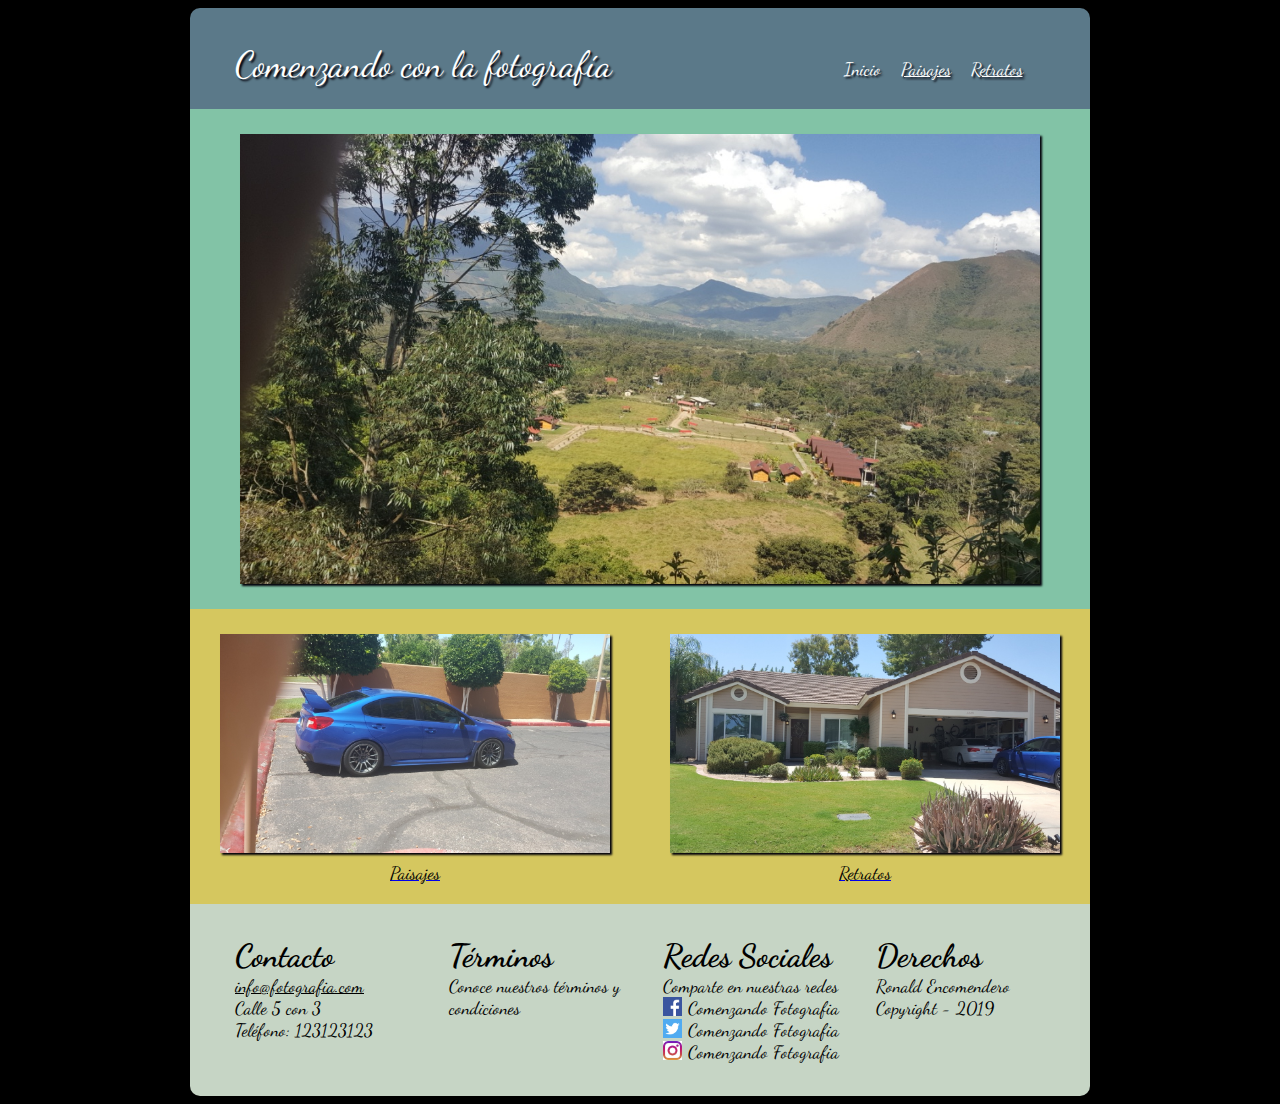
<file: Evaluacion Final_CSS y Diseño Web Responsive/index.html>
<!DOCTYPE html>
<html lang="en" dir="ltr">
<div class="contenido" role="main">
  <head>
    <link href='https://fonts.googleapis.com/css?family=Dancing+Script' rel='stylesheet' type='text/css'>
    <link rel="stylesheet" href="css/estilosIndex.css">
  	<meta charset="utf-8">
  	<meta name="viewport" content="width=device-width, initial-scale=1.0, user-scalable=yes">
    <title> Comenzando con la Fotografía</title>

    <style media="screen">
      header{
        margin-top: 0%;
        animation: miAnimacion 1s;
      }
      @-webkit-keyframes miAnimacion{
        0%{
          margin-top: 150%;
        }
        60%{
          margin-top: -5%;
        }
        100%{
          margin-top: 0%;
        }
      }
    </style>
  </head>

  <header>
    <div class="menu">
      <div class="menutitulo">
        <div id="titGeneral" class="columnaTitGen">Comenzando con la fotografía</div>
      </div>

      <div class="menulistaitems">
        <div id="listaMenu" class="columnaListaMenu">
          <a id="index" href="index.html">Inicio</a>
        </div>
        <div id="listaMenu" class="columnaListaMenu">
          <a id="paisajes" href="paisajes.html">Paisajes</a>
        </div>
        <div id="listaMenu" class="columnaListaMenu">
          <a id="retratos" href="retratos.html">Retratos</a>
        </div>
      </div>
    </div>
  </header>

  <body>
    <div class="imagenCentral">
      <img id="imagen1" src="imagenes/central.jpg" width="100%" alt="">
    </div>

    <div class="seccion">
      <a href="paisajes.html">
        <div class="imagenSecundaria">
            <img id="secundaria1" src="imagenes/secundaria1.jpg" width="100%" alt="">
        </div>
        <div class="textoPaisajes">Paisajes</div>
      </a>
      <a href="retratos.html">
        <div class="imagenSecundaria">
          <img id="secundaria2" src="imagenes/secundaria2.jpg" width="100%" alt="">
        </div>
        <div class="textoRetratos">Retratos</div>
      </a>
    </div>

    <footer>
       <div class="pie_de_pagina">
         <div id="titulo1" class="columna1">Contacto
           <p id="correo">info@fotografia.com</p>
           <p>Calle 5 con 3</p>
           <p>Teléfono: 123123123</p>
         </div>
         <div id="titulo2" class="columna2">Términos
           <p>Conoce nuestros términos y condiciones</p>
         </div>
         <div id="titulo3" class="columna3">Redes Sociales
           <p>Comparte en nuestras redes</p>
           <p><img src="imagenes/fb.png" alt="" style="float:left;width:19px;height:19px;margin-right:6px">Comenzando Fotografia</p>
           <p><img src="imagenes/tweater.png" alt="" style="float:left;width:19px;height:19px;margin-right:6px">Comenzando Fotografia</p>
           <p><img src="imagenes/ig.jpeg" alt="" style="float:left;width:19px;height:19px;margin-right:6px">Comenzando Fotografia</p>
         </div>
         <div id="titulo4" class="columna4">Derechos
           <p>Ronald Encomendero</p>
           <p>Copyright - 2019</p>
         </div>
       </div>
     </footer>
  </body>
</div>
</html>
</file>
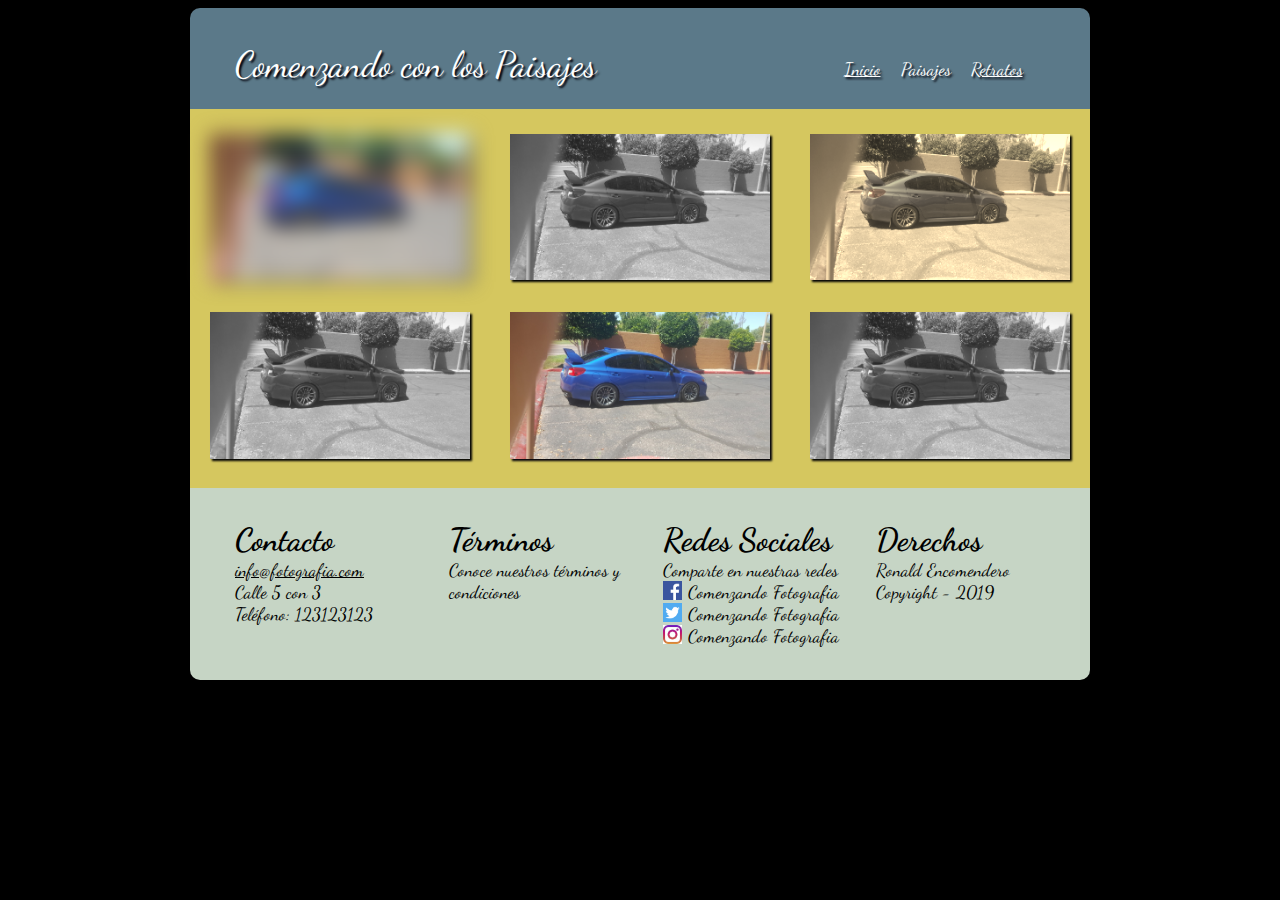
<file: Evaluacion Final_CSS y Diseño Web Responsive/paisajes.html>
<!DOCTYPE html>
<html lang="en" dir="ltr">
<div class="contenido" role="main">
  <head>
    <link href='https://fonts.googleapis.com/css?family=Dancing+Script' rel='stylesheet' type='text/css'>
    <link rel="stylesheet" href="css/estilosPaisajes.css">
  	<meta charset="utf-8">
  	<meta name="viewport" content="width=device-width, initial-scale=1.0, user-scalable=yes">
    <title> Comenzando con los Paisajes</title>

    <style media="screen">
      header{
        margin-top: 0%;
        animation: miAnimacion 1s;
      }
      @-webkit-keyframes miAnimacion{
        0%{
          margin-top: 150%;
        }
        60%{
          margin-top: -5%;
        }
        100%{
          margin-top: 0%;
        }
      }
    </style>
</head>

<header>
  <div class="menu">
    <div class="menutitulo">
      <div id="titGeneral" class="columnaTitGen">Comenzando con los Paisajes</div>
    </div>
    <div class="menulistaitems">
      <div id="listaMenu" class="columnaListaMenu">
        <a id="index" href="index.html">Inicio</a>
      </div>
      <div id="listaMenu" class="columnaListaMenu">
        <a id="paisajes" href="paisajes.html">Paisajes</a>
      </div>
      <div id="listaMenu" class="columnaListaMenu">
        <a id="retratos" href="retratos.html">Retratos</a>
      </div>
    </div>
  </div>
</header>

  <body>
    <div class="fotosPaisajes">
      <div class="seccion1">
        <div class="imagenSecundaria">
          <img id="secundaria1" class="paisaje1" src="imagenes/secundaria1.jpg" width="100%" alt="">
        </div>
        <div class="imagenSecundaria">
          <img id="secundaria2" class="paisaje2" src="imagenes/secundaria1.jpg" width="100%" alt="">
        </div>
        <div class="imagenSecundaria">
          <img id="secundaria3" class="paisaje3" src="imagenes/secundaria1.jpg" width="100%" alt="">
        </div>
      </div>

      <div class="seccion2">
        <div class="imagenSecundaria">
          <img id="secundaria4" class="paisaje4" src="imagenes/secundaria1.jpg" width="100%" alt="">
        </div>
        <div class="imagenSecundaria">
          <img id="secundaria5" class="paisaje5" src="imagenes/secundaria1.jpg" width="100%" alt="">
        </div>
        <div class="imagenSecundaria">
          <img id="secundaria6" class="paisaje6" src="imagenes/secundaria1.jpg" width="100%" alt="">
        </div>
      </div>
    </div>

    <footer>
       <div class="pie_de_pagina">
         <div id="titulo1" class="columna1">Contacto
           <p id="correo">info@fotografia.com</p>
           <p>Calle 5 con 3</p>
           <p>Teléfono: 123123123</p>
         </div>
         <div id="titulo2" class="columna2">Términos
           <p>Conoce nuestros términos y condiciones</p>
         </div>
         <div id="titulo3" class="columna3">Redes Sociales
           <p>Comparte en nuestras redes</p>
           <p><img src="imagenes/fb.png" alt="" style="float:left;width:19px;height:19px;margin-right:6px">Comenzando Fotografia</p>
           <p><img src="imagenes/tweater.png" alt="" style="float:left;width:19px;height:19px;margin-right:6px">Comenzando Fotografia</p>
           <p><img src="imagenes/ig.jpeg" alt="" style="float:left;width:19px;height:19px;margin-right:6px">Comenzando Fotografia</p>
         </div>
         <div id="titulo4" class="columna4">Derechos
           <p>Ronald Encomendero</p>
           <p>Copyright - 2019</p>
         </div>
       </div>
     </footer>
  </body>
</div>
</html>
</file>
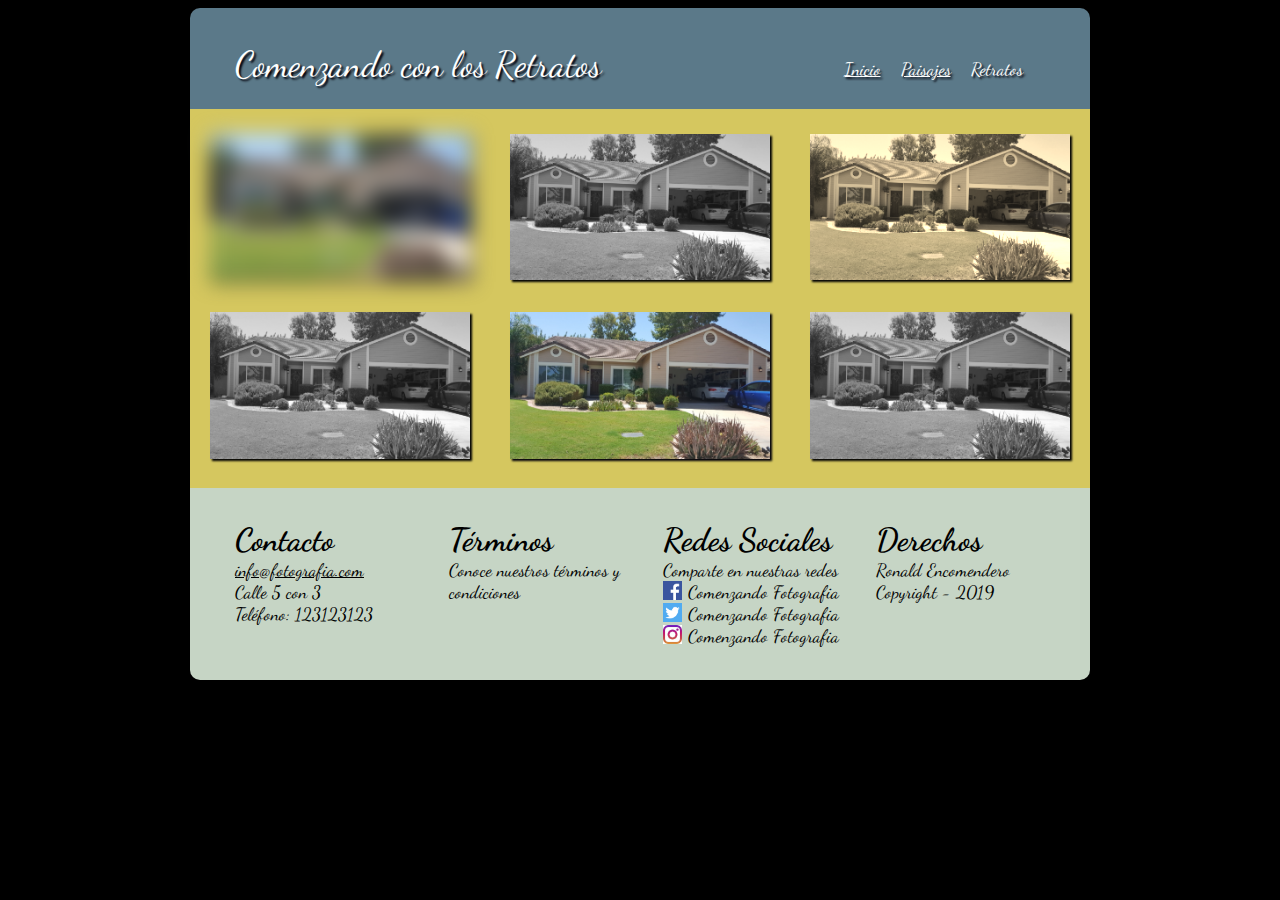
<file: Evaluacion Final_CSS y Diseño Web Responsive/retratos.html>
<!DOCTYPE html>
<html lang="en" dir="ltr">
<div class="contenido" role="main">
  <head>
    <link href='https://fonts.googleapis.com/css?family=Dancing+Script' rel='stylesheet' type='text/css'>
    <link rel="stylesheet" href="css/estilosRetratos.css">
  	<meta charset="utf-8">
  	<meta name="viewport" content="width=device-width, initial-scale=1.0, user-scalable=yes">
    <title> Comenzando con los Retratos</title>

    <style media="screen">
      header{
        margin-top: 0%;
        animation: miAnimacion 1s;
      }
      @-webkit-keyframes miAnimacion{
        0%{
          margin-top: 150%;
        }
        60%{
          margin-top: -5%;
        }
        100%{
          margin-top: 0%;
        }
      }
    </style>
</head>

<header>
  <div class="menu">
    <div class="menutitulo">
      <div id="titGeneral" class="columnaTitGen">Comenzando con los Retratos</div>
    </div>

    <div class="menulistaitems">
      <div id="listaMenu" class="columnaListaMenu">
        <a id="index" href="index.html">Inicio</a>
      </div>
      <div id="listaMenu" class="columnaListaMenu">
        <a id="paisajes" href="paisajes.html">Paisajes</a>
      </div>
      <div id="listaMenu" class="columnaListaMenu">
        <a id="retratos" href="retratos.html">Retratos</a>
      </div>
    </div>
  </div>
</header>

  <body>
    <div class="fotosPaisajes">
      <div class="seccion1">
        <div class="imagenSecundaria">
          <img id="secundaria1" class="paisaje1" src="imagenes/secundaria2.jpg" width="100%" alt="">
        </div>
        <div class="imagenSecundaria">
          <img id="secundaria2" class="paisaje2" src="imagenes/secundaria2.jpg" width="100%" alt="">
        </div>
        <div class="imagenSecundaria">
          <img id="secundaria3" class="paisaje3" src="imagenes/secundaria2.jpg" width="100%" alt="">
        </div>
      </div>

      <div class="seccion2">
        <div class="imagenSecundaria">
          <img id="secundaria4" class="paisaje4" src="imagenes/secundaria2.jpg" width="100%" alt="">
        </div>
        <div class="imagenSecundaria">
          <img id="secundaria5" class="paisaje5" src="imagenes/secundaria2.jpg" width="100%" alt="">
        </div>
        <div class="imagenSecundaria">
          <img id="secundaria6" class="paisaje6" src="imagenes/secundaria2.jpg" width="100%" alt="">
        </div>
      </div>
    </div>

    <footer>
       <div class="pie_de_pagina">
         <div id="titulo1" class="columna1">Contacto
           <p id="correo">info@fotografia.com</p>
           <p>Calle 5 con 3</p>
           <p>Teléfono: 123123123</p>
         </div>
         <div id="titulo2" class="columna2">Términos
           <p>Conoce nuestros términos y condiciones</p>
         </div>
         <div id="titulo3" class="columna3">Redes Sociales
           <p>Comparte en nuestras redes</p>
           <p><img src="imagenes/fb.png" alt="" style="float:left;width:19px;height:19px;margin-right:6px">Comenzando Fotografia</p>
           <p><img src="imagenes/tweater.png" alt="" style="float:left;width:19px;height:19px;margin-right:6px">Comenzando Fotografia</p>
           <p><img src="imagenes/ig.jpeg" alt="" style="float:left;width:19px;height:19px;margin-right:6px">Comenzando Fotografia</p>
         </div>
         <div id="titulo4" class="columna4">Derechos
           <p>Ronald Encomendero</p>
           <p>Copyright - 2019</p>
         </div>
       </div>
     </footer>
  </body>
</div>
</html>
</file>
<file: Evaluacion Final_CSS y Diseño Web Responsive/css/estilosIndex.css>
*{
  background-color: black;
  font-family: Dancing Script;
}

.contenido{
  margin: auto;
  max-width: 900px;
}

header{
  display: flex;
  flex-flow: column;
  border-radius: 10px 10px 0 0;
  padding: 20px 0 30px 20px;
  color: white;
  background: #5b7989;
  text-shadow: 2px 2px 2px #02010a;
}

.menu{
  display: flex;
  flex-flow: row;
  padding: 15px 0px 15px 25px;
  background-color: #5b7989;
}

#titGeneral{
  font-size: 36px;
  background-color: #5b7989;
}

.columnaListaMenu a{
  font-size: 18px;
  color: white;
  background-color: #5b7989;
}

.menutitulo{
  width: 70%;
  background-color: #5b7989;
}

.menulistaitems {
  display: flex;
  flex-flow: row;
  background-color: #5b7989;
  padding-top: 15px;
}

.columnaListaMenu{
  padding: 0 10px 0 10px;
  background-color: #5b7989;
}

#index{
  text-decoration: none;
}

.menu ul{
  background: #5b7989;
  position: absolute;
  top: 30px;
  right: 10px;
  margin-right: 570px;
  list-style: none;
  display: inline-block;
}

.menu ul li{
  background: #5b7989;
  float: left;
}

.menu ul li a {
  padding: 10px;
  background: #5b7989;
  color: white;
  font-size: 20px;
}

.imagenCentral{
  margin-top: -22px;
  padding: 25px 50px 25px 50px;
  background-color: #82c3a6;
}

#imagen1{
  box-shadow: 2px 2px 2px #02010a;
  display: block;
  margin: auto;
}

.seccion{
  display: flex;
}

.imagenSecundaria{
  padding: 25px 30px 25px 30px;
  background-color: #d5c75f;
  flex: 50%;
}

#secundaria1{
  transform: rotate(0deg);
  transition-duration: 1s;
  box-shadow: 2px 2px 2px #02010a;
}

#secundaria1:hover{
  transform: rotate(10deg);
  transition-duration: 1s;
}

#secundaria2{
  transform: translate();
  transition-duration: 1s;
  box-shadow: 2px 2px 2px #02010a;
}

#secundaria2:hover{
  transform: translate(20px, -5px);
  transition-duration: 1s;
  box-shadow: 2px 2px 2px #82c3a6;
}

.textoPaisajes{
  background-color: #d5c75f;
  color: black;
  text-align: center;
  font-size: 18px;
  padding-bottom: 20px;
  margin-top: -20px;
}

.textoRetratos{
  background-color: #d5c75f;
  color: black;
  text-align: center;
  font-size: 18px;
  padding-bottom: 20px;
  margin-top: -20px;
}

.pie_de_pagina{
  display: flex;
  flex-flow: row wrap;
  border-radius: 0px 0px 10px 10px;
  padding: 15px 0px 15px 45px;
  background-color: #C6d5c5;
}

.columna1, .columna2, .columna3, .columna4{
  background-color: #C6d5c5;
  width: 25%;
}

#correo{
  text-decoration: underline;
}

p{
  margin: 0px;
  padding: 0px;
  font-size: 18px;
  font-weight: normal;
  background-color: #C6d5c5;
}

#titulo1, #titulo2, #titulo3, #titulo4{
  margin-top: 18px;
  margin-bottom: 18px;
  font-size: 32px;
  font-weight: bold;
  font-style: solid;
}

.correo{
  text-decoration: underline;
}

@media (max-width: 900px) {
  .columna1 {
    width: 100%;
    order: 1;
  }
  .columna2 {
    width: 100%;
    order: 2;
  }
  .columna3 {
    width: 100%;
    order: 3;
  }
  .columna4 {
    width: 100%;
    order: 4;
  }
  .menu{
    flex-flow: column;
    width: 90%;
  }
  .menutitulo{
    width: 100%;
    text-align: center;
  }
  .columnaListaMenu{
    width: 50%;
    padding: 0;
    text-align: center;
  }
}
</file>
<file: Evaluacion Final_CSS y Diseño Web Responsive/css/estilosPaisajes.css>
*{
  background-color: black;
  font-family: Dancing Script;
}

.contenido{
  margin: auto;
  max-width: 900px;
}

header{
  display: flex;
  flex-flow: column;
  border-radius: 10px 10px 0 0;
  padding: 20px 0 30px 20px;
  color: white;
  background: #5b7989;
  text-shadow: 2px 2px 2px #02010a;
}

.menu{
  display: flex;
  flex-flow: row;
  padding: 15px 0px 15px 25px;
  background-color: #5b7989;
}

#titGeneral{
  font-size: 36px;
  background-color: #5b7989;
}

.columnaListaMenu a{
  font-size: 18px;
  color: white;
  background-color: #5b7989;
}

.menutitulo{
  width: 70%;
  background-color: #5b7989;
}

.menulistaitems {
  display: flex;
  flex-flow: row;
  background-color: #5b7989;
  padding-top: 15px;
}

.columnaListaMenu{
  padding: 0 10px 0 10px;
  background-color: #5b7989;
}

#paisajes{
  text-decoration: none;
}

.menu ul{
  background: #5b7989;
  position: absolute;
  top: 30px;
  right: 10px;
  margin-right: 570px;
  list-style: none;
  display: inline-block;
}

.menu ul li{
  background: #5b7989;
  float: left;
}

.menu ul li a {
  padding: 10px;
  background: #5b7989;
  color: white;
  font-size: 20px;
}

.seccion1, .seccion2{
  margin-top: -22px;
  display: flex;
  flex-flow: row;
}

.imagenSecundaria{
  padding: 25px 20px 25px 20px;
  background-color: #d5c75f;
}

.paisaje1, .paisaje2, .paisaje3, .paisaje4, .paisaje5, .paisaje6{
  background-color: #d5c75f;
  width: 100%;
}

#secundaria1, #secundaria2, #secundaria3, #secundaria4, #secundaria5, #secundaria6{
  box-shadow: 2px 2px 2px #02010a;
}

#secundaria1{
  filter: blur(10px);
  -webkit-filter: blur(10px);
}

#secundaria2, #secundaria4, #secundaria6{
  filter: grayscale(100%);
  -webkit-filter: grayscale(100%);
}

#secundaria3{
  filter: sepia(90%);
  -webkit-filter: sepia(90%);
}

.pie_de_pagina{
  display: flex;
  flex-flow: row wrap;
  border-radius: 0px 0px 10px 10px;
  padding: 15px 0px 15px 45px;
  background-color: #C6d5c5;
}

.columna1, .columna2, .columna3, .columna4{
  background-color: #C6d5c5;
  width: 25%;
}

#correo{
  text-decoration: underline;
}

p{
  margin: 0px;
  padding: 0px;
  font-size: 18px;
  font-weight: normal;
  background-color: #C6d5c5;
}

#titulo1, #titulo2, #titulo3, #titulo4{
  margin-top: 18px;
  margin-bottom: 18px;
  font-size: 32px;
  font-weight: bold;
  font-style: solid;
}

.correo{
  text-decoration: underline;
}

@media (max-width: 900px) {
  .columna1 {
    width: 100%;
    order: 1;
  }
  .columna2 {
    width: 100%;
    order: 2;
  }
  .columna3 {
    width: 100%;
    order: 3;
  }
  .columna4 {
    width: 100%;
    order: 4;
  }
  .seccion1, .seccion2{
    display: flex;
    flex-flow: row wrap;
  }
  .paisaje1 {
    width: 100%;
    order: 1;
  }
  .paisaje2 {
    width: 100%;
    order: 2;
  }
  .paisaje3 {
    width: 100%;
    order: 3;
  }
  .paisaje4 {
    width: 100%;
    order: 4;
  }
  .paisaje5 {
    width: 100%;
    order: 5;
  }
  .paisaje6 {
    width: 100%;
    order: 6;
  }
  .menu{
    flex-flow: column;
    width: 90%;
  }
  .menutitulo{
    width: 100%;
    text-align: center;
  }
  .columnaListaMenu{
    width: 50%;
    padding: 0;
    text-align: center;
  }
}
</file>
<file: Evaluacion Final_CSS y Diseño Web Responsive/css/estilosRetratos.css>
*{
  background-color: black;
  font-family: Dancing Script;
}

.contenido{
  margin: auto;
  max-width: 900px;
}

header{
  display: flex;
  flex-flow: column;
  border-radius: 10px 10px 0 0;
  padding: 20px 0 30px 20px;
  color: white;
  background: #5b7989;
  text-shadow: 2px 2px 2px #02010a;
}

.menu{
  display: flex;
  flex-flow: row;
  padding: 15px 0px 15px 25px;
  background-color: #5b7989;
}

#titGeneral{
  font-size: 36px;
  background-color: #5b7989;
}

.columnaListaMenu a{
  font-size: 18px;
  color: white;
  background-color: #5b7989;
}

.menutitulo{
  width: 70%;
  background-color: #5b7989;
}

.menulistaitems {
  display: flex;
  flex-flow: row;
  background-color: #5b7989;
  padding-top: 15px;
}

.columnaListaMenu{
  padding: 0 10px 0 10px;
  background-color: #5b7989;
}

#retratos{
  text-decoration: none;
}

.menu ul{
  background: #5b7989;
  position: absolute;
  top: 30px;
  right: 10px;
  margin-right: 570px;
  list-style: none;
  display: inline-block;
}

.menu ul li{
  background: #5b7989;
  float: left;
}

.menu ul li a {
  padding: 10px;
  background: #5b7989;
  color: white;
  font-size: 20px;
}

.seccion1, .seccion2{
  margin-top: -22px;
  display: flex;
  flex-flow: row;
}

.imagenSecundaria{
  padding: 25px 20px 25px 20px;
  background-color: #d5c75f;
}

.paisaje1, .paisaje2, .paisaje3, .paisaje4, .paisaje5, .paisaje6{
  background-color: #d5c75f;
  width: 100%;
}

#secundaria1, #secundaria2, #secundaria3, #secundaria4, #secundaria5, #secundaria6{
  box-shadow: 2px 2px 2px #02010a;
}

#secundaria1{
  filter: blur(10px);
  -webkit-filter: blur(10px);
}

#secundaria2, #secundaria4, #secundaria6{
  filter: grayscale(100%);
  -webkit-filter: grayscale(100%);
}

#secundaria3{
  filter: sepia(90%);
  -webkit-filter: sepia(90%);
}

.pie_de_pagina{
  display: flex;
  flex-flow: row wrap;
  border-radius: 0px 0px 10px 10px;
  padding: 15px 0px 15px 45px;
  background-color: #C6d5c5;
}

.columna1, .columna2, .columna3, .columna4{
  background-color: #C6d5c5;
  width: 25%;
}

#correo{
  text-decoration: underline;
}

p{
  margin: 0px;
  padding: 0px;
  font-size: 18px;
  font-weight: normal;
  background-color: #C6d5c5;
}

#titulo1, #titulo2, #titulo3, #titulo4{
  margin-top: 18px;
  margin-bottom: 18px;
  font-size: 32px;
  font-weight: bold;
  font-style: solid;
}

.correo{
  text-decoration: underline;
}

@media (max-width: 900px) {
  .columna1 {
    width: 100%;
    order: 1;
  }
  .columna2 {
    width: 100%;
    order: 2;
  }
  .columna3 {
    width: 100%;
    order: 3;
  }
  .columna4 {
    width: 100%;
    order: 4;
  }
  .seccion1, .seccion2{
    display: flex;
    flex-flow: row wrap;
  }
  .paisaje1 {
    width: 100%;
    order: 1;
  }
  .paisaje2 {
    width: 100%;
    order: 2;
  }
  .paisaje3 {
    width: 100%;
    order: 3;
  }
  .paisaje4 {
    width: 100%;
    order: 4;
  }
  .paisaje5 {
    width: 100%;
    order: 5;
  }
  .paisaje6 {
    width: 100%;
    order: 6;
  }
  .menu{
    flex-flow: column;
    width: 90%;
  }
  .menutitulo{
    width: 100%;
    text-align: center;
  }
  .columnaListaMenu{
    width: 50%;
    padding: 0;
    text-align: center;
  }
}
</file>
